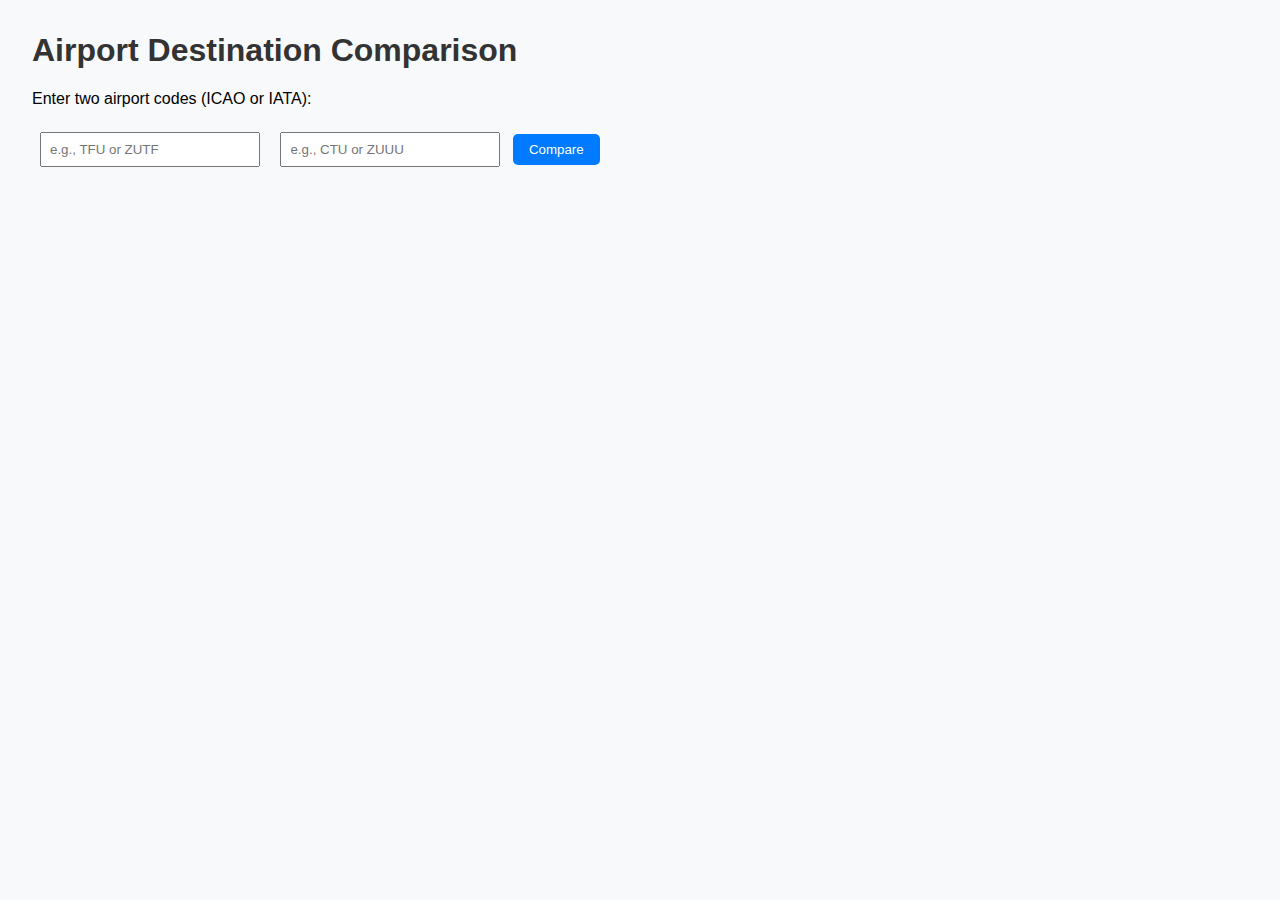
<file: index.html>
<!DOCTYPE html>
<html lang="en">
<head>
  <meta charset="UTF-8" />
  <meta name="viewport" content="width=device-width, initial-scale=1.0"/>
  <title>Airport Destination Comparison</title>
  <link rel="stylesheet" href="style.css"/>
</head>
<body>
  <h1>Airport Destination Comparison</h1>
  <p>Enter two airport codes (ICAO or IATA):</p>
  <input type="text" id="code1" placeholder="e.g., TFU or ZUTF">
  <input type="text" id="code2" placeholder="e.g., CTU or ZUUU">
  <button onclick="compareDestinations()">Compare</button>
  <div id="output"></div>
  <script src="script.js"></script>
</body>
</html>
</file>
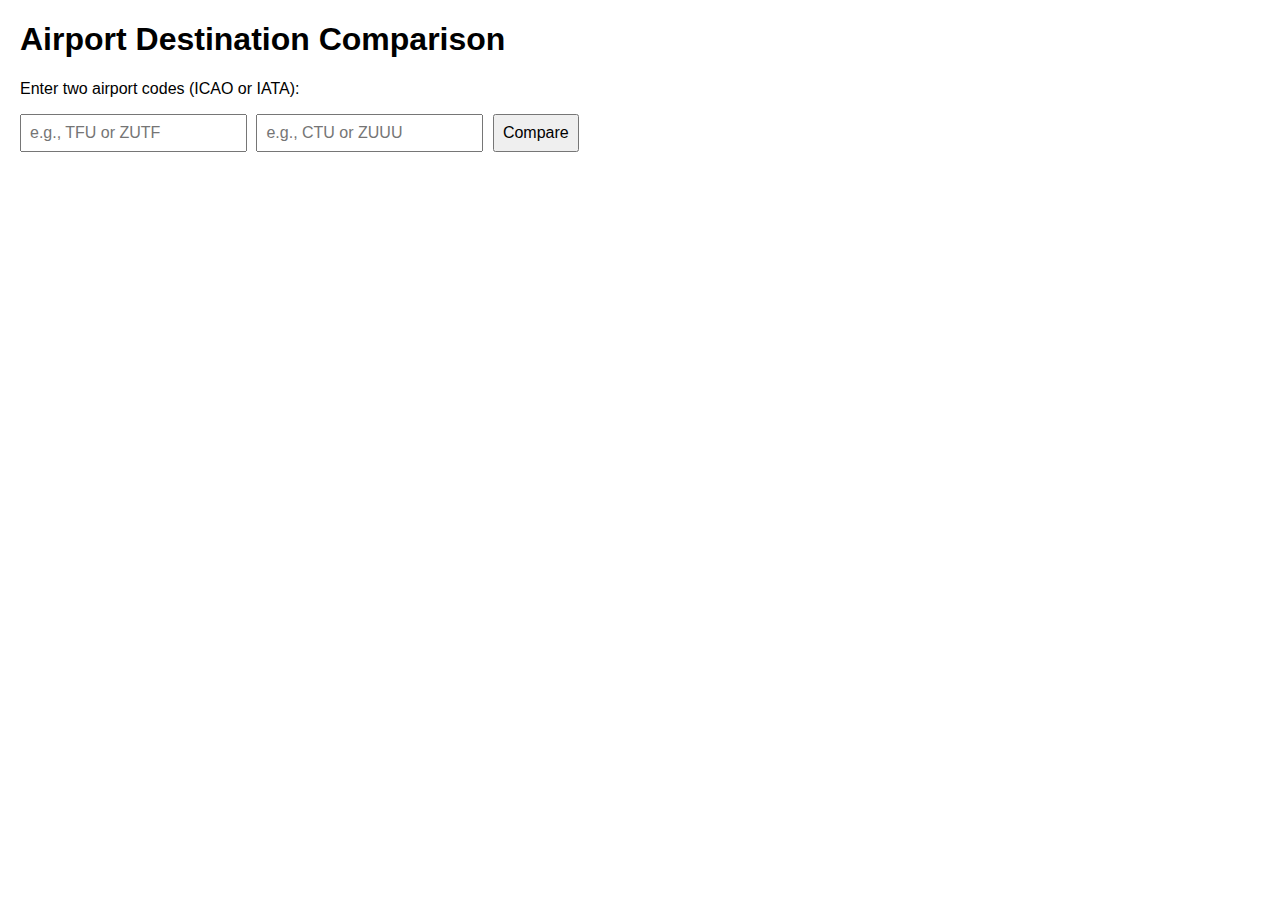
<file: public/indexOLD.html>
<!DOCTYPE html>
<html lang="en">
<head>
  <meta charset="UTF-8" />
  <meta name="viewport" content="width=device-width, initial-scale=1.0"/>
  <title>Airport Destination Comparison</title>
  <link rel="stylesheet" href="style.css"/>
</head>
<body>
  <h1>Airport Destination Comparison</h1>
  <p>Enter two airport codes (ICAO or IATA):</p>
  <input type="text" id="code1" placeholder="e.g., TFU or ZUTF">
  <input type="text" id="code2" placeholder="e.g., CTU or ZUUU">
  <button onclick="compareDestinations()">Compare</button>
  <div id="output"></div>
  <script src="script.js"></script>
</body>
</html>
</file>
<file: style.css>
body {
  font-family: Arial, sans-serif;
  margin: 2rem;
  background: #f7f9fb;
}

input {
  width: 200px;
  padding: 0.5rem;
  margin: 0.5rem;
}

button {
  padding: 0.5rem 1rem;
  background: #007bff;
  color: white;
  border: none;
  border-radius: 5px;
}

h1 {
  color: #333;
}

table {
  width: 100%;
  border-collapse: collapse;
  margin-top: 1rem;
}

td, th {
  border: 1px solid #ccc;
  padding: 8px;
  vertical-align: top;
}

th {
  background: #f0f0f0;
}
</file>
<file: public/style.css>
body {
  font-family: Arial, sans-serif;
  margin: 20px;
}

input, button {
  padding: 8px;
  font-size: 1rem;
  margin: 0 5px 20px 0;
}

button {
  cursor: pointer;
}

table {
  border-collapse: collapse;
  width: 100%;
  max-width: 100%;
  overflow-x: auto;
}

table th, table td {
  border: 1px solid #ccc;
  padding: 8px;
  text-align: left;
  vertical-align: top;
}

table thead th {
  position: sticky;
  top: 0;
  background: white;
  z-index: 10;
  border-bottom: 2px solid #000;
}
</file>
